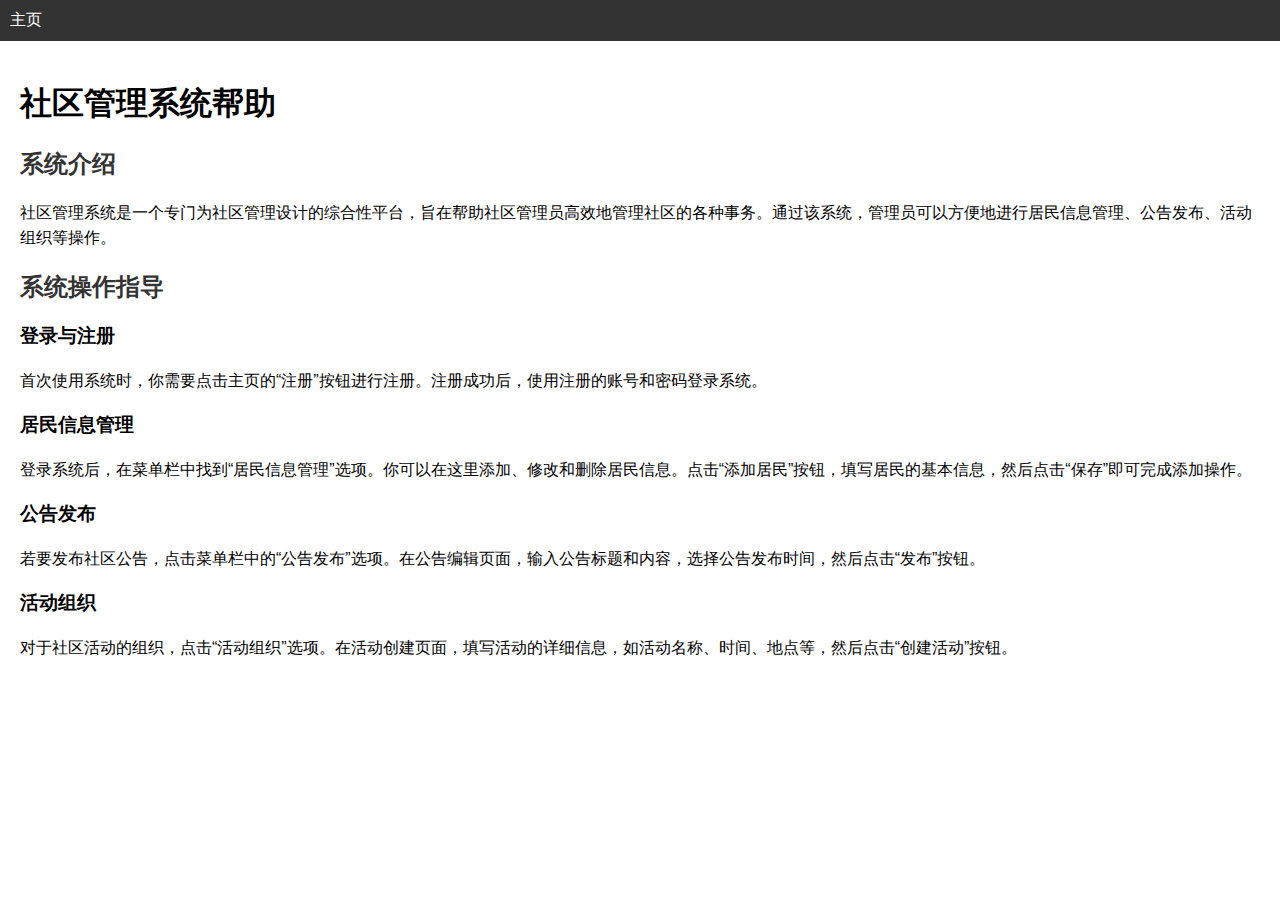
<file: TmallMarket/src/main/resources/templates/help.html>
<!DOCTYPE html>
<html xmlns:th="http://www.thymeleaf.org">

<head>
    <meta charset="UTF-8">
    <meta name="viewport" content="width=device-width, initial-scale=1.0">
    <title>社区管理系统 - 帮助</title>
    <style>
        body {
            font-family: Arial, sans-serif;
            margin: 0;
            padding: 0;
        }

        .header {
            background-color: #333;
            color: white;
            padding: 10px;
        }

        .header a {
            color: white;
            text-decoration: none;
            margin-right: 15px;
        }

        .header a:hover {
            text-decoration: underline;
        }

        .content {
            padding: 20px;
        }

        h2 {
            color: #333;
        }

        p {
            line-height: 1.6;
        }
    </style>
</head>

<body>
<div class="header">
    <a href="#" th:href="@{/}">主页</a>
</div>
<div class="content">
    <h1>社区管理系统帮助</h1>
    <h2>系统介绍</h2>
    <p>社区管理系统是一个专门为社区管理设计的综合性平台，旨在帮助社区管理员高效地管理社区的各种事务。通过该系统，管理员可以方便地进行居民信息管理、公告发布、活动组织等操作。</p>
    <h2>系统操作指导</h2>
    <h3>登录与注册</h3>
    <p>首次使用系统时，你需要点击主页的“注册”按钮进行注册。注册成功后，使用注册的账号和密码登录系统。</p>
    <h3>居民信息管理</h3>
    <p>登录系统后，在菜单栏中找到“居民信息管理”选项。你可以在这里添加、修改和删除居民信息。点击“添加居民”按钮，填写居民的基本信息，然后点击“保存”即可完成添加操作。</p>
    <h3>公告发布</h3>
    <p>若要发布社区公告，点击菜单栏中的“公告发布”选项。在公告编辑页面，输入公告标题和内容，选择公告发布时间，然后点击“发布”按钮。</p>
    <h3>活动组织</h3>
    <p>对于社区活动的组织，点击“活动组织”选项。在活动创建页面，填写活动的详细信息，如活动名称、时间、地点等，然后点击“创建活动”按钮。</p>
</div>
</body>

</html>
</file>
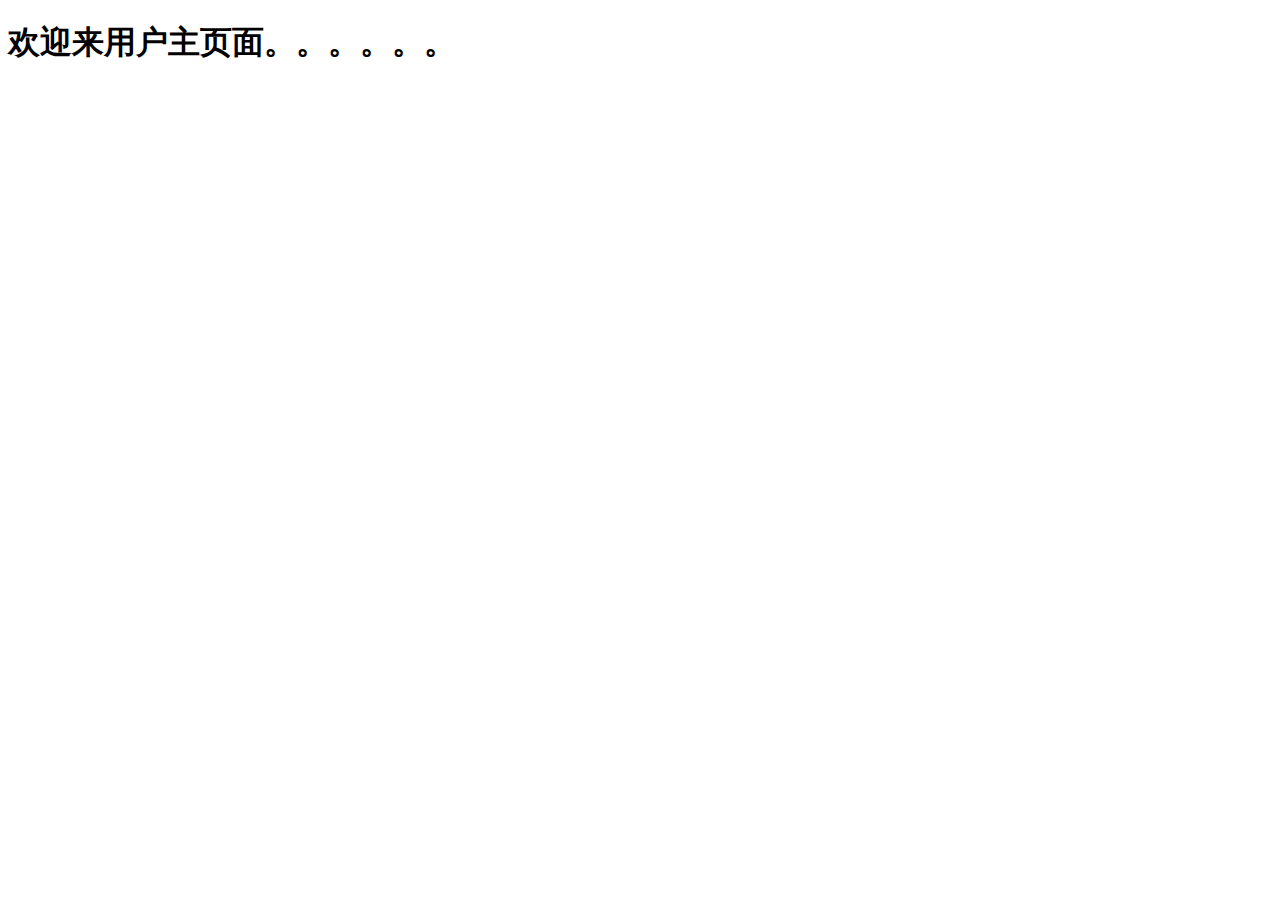
<file: TmallMarket/src/main/resources/templates/userMainPage.html>
<!DOCTYPE html>
<html xmlns:th="http://www.thymeleaf.org">
<head>
    <meta charset="UTF-8">
    <title>用户主页面</title>
</head>
<body>
<h1>欢迎来用户主页面。。。。。。</h1>
<p id="usernameDisplay"></p>
<script>
    // 获取本地存储中的用户名
    var username = localStorage.getItem('username');

    // 如果用户名存在，则展示在页面上
    if (username) {
        document.getElementById('usernameDisplay').innerHTML = '欢迎你，' + username;
    }
    // 清除本地存储中的数据
    localStorage.removeItem('username');
    localStorage.removeItem('password');
</script>
</body>
</html>
</file>
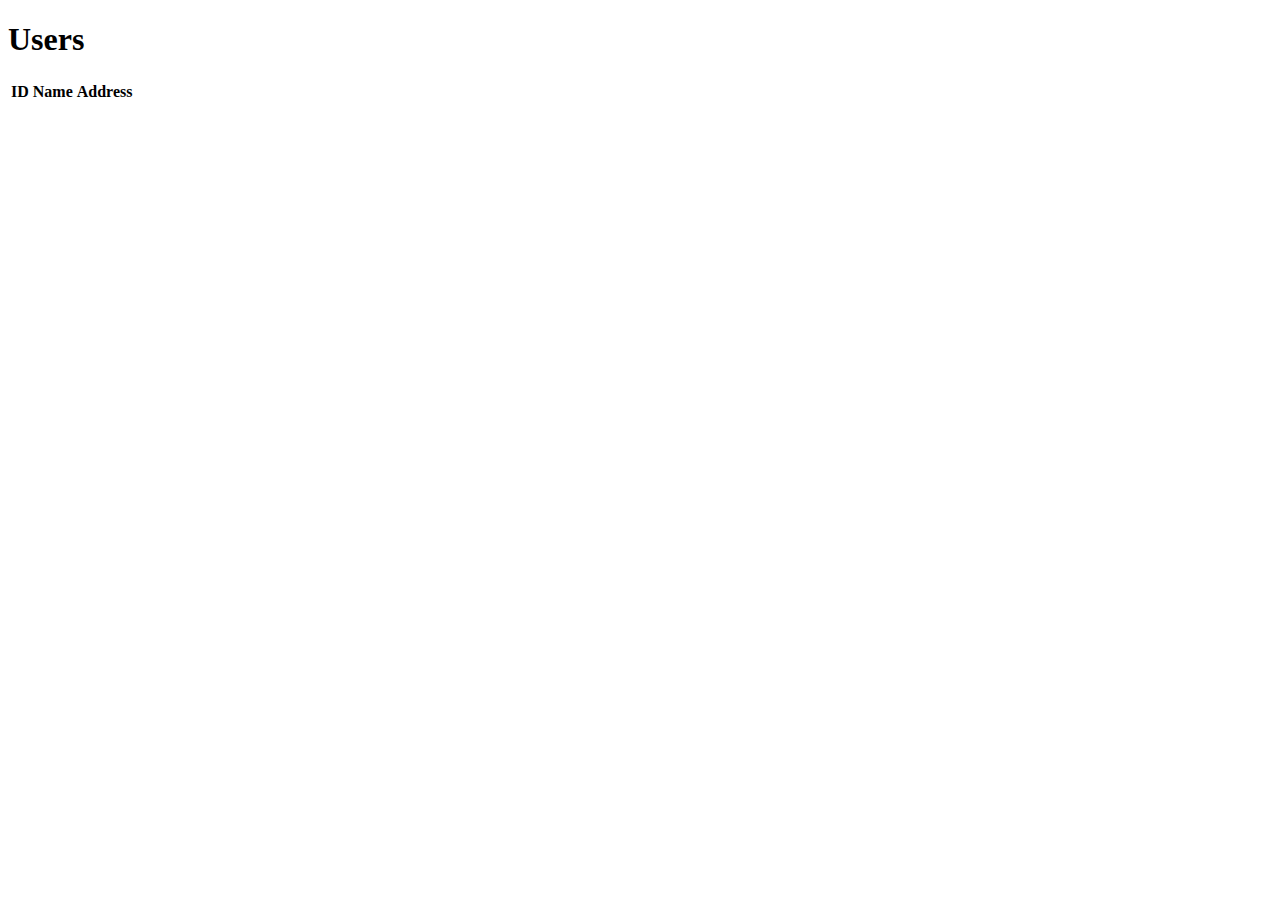
<file: TmallMarket/src/main/resources/templates/users.html>
<!DOCTYPE html>
<html xmlns:th="http://www.thymeleaf.org">
<head>
    <meta charset="UTF-8">
    <title>Users</title>
</head>
<body>
<h1>Users</h1>
<table>
    <thead>
    <tr>
        <th>ID</th>
        <th>Name</th>
        <th>Address</th>
    </tr>
    </thead>
    <tbody>
    <tr th:each="user : ${alluser}">
        <td th:text="${user.name}"></td>
        <td th:text="${user.age}"></td>
        <td th:text="${user.address}"></td>
    </tr>
    </tbody>
</table>
</body>
</html>
</file>
